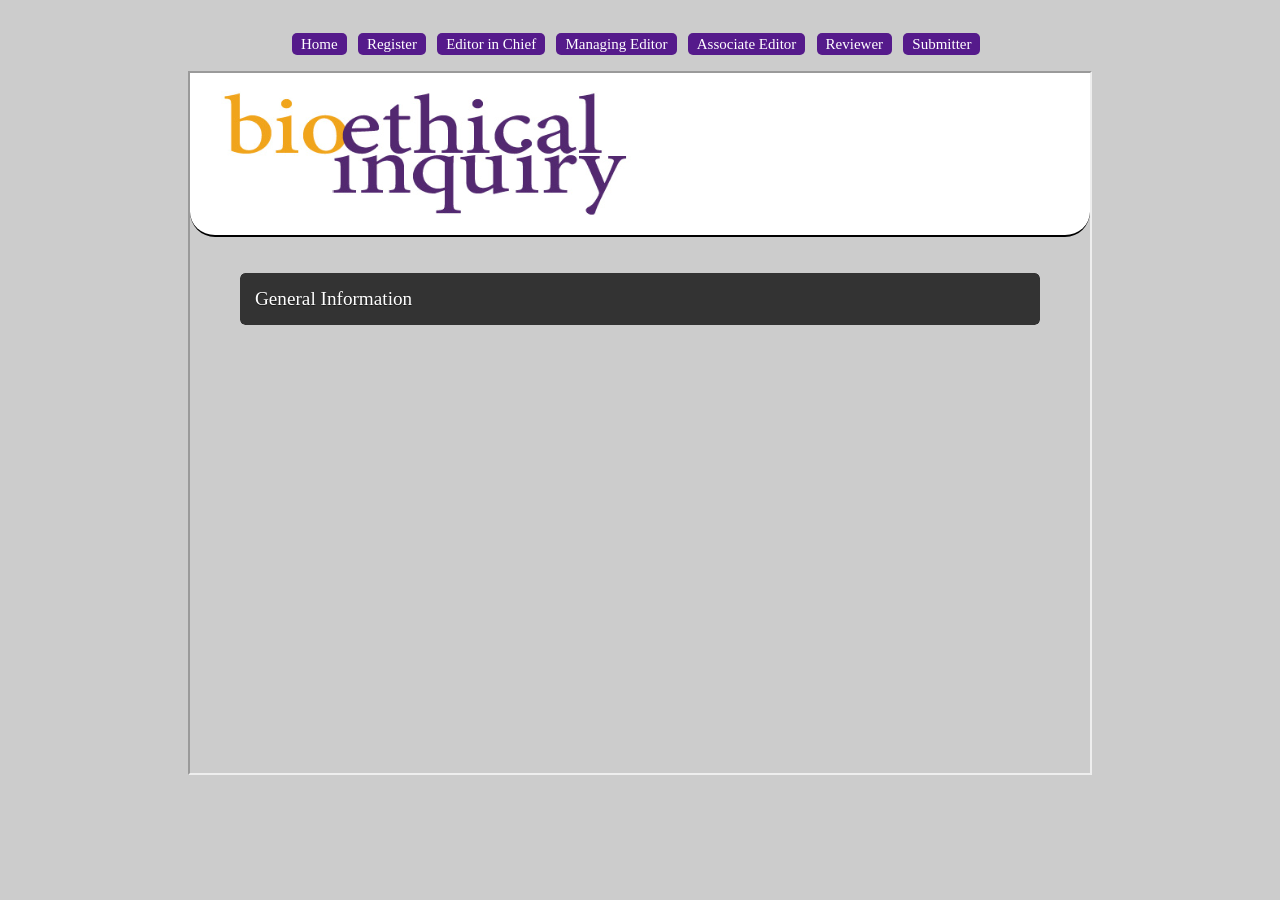
<file: index.html>
<!DOCTYPE html>

<!--Main-->
<html>
<head>
	<link type="text/css" rel="stylesheet" href="stylesheet.css"/>
	<title>Journal of Bioethical Inquiry</title>

</head>
<body id="body1">
    <script type="text/javascript">
        function LoginChief () {
            
            document.getElementById("frameI").setAttribute("src","loginC.html");
            
        }
    function LoginManage () {
        
        document.getElementById("frameI").setAttribute("src","loginM.html");
        
    }
    function LoginAssociate () {
        
        document.getElementById("frameI").setAttribute("src","loginA.html");
        
    }
    function LoginReviewer () {
        
        document.getElementById("frameI").setAttribute("src","loginR.html");
        
    }
    function LoginSubmitter () {
        
        document.getElementById("frameI").setAttribute("src","loginS.html");
        
    }
    function Register () {
        
        document.getElementById("frameI").setAttribute("src","Registration.html");
        
    }
    function Home () {
        
        document.getElementById("frameI").setAttribute("src","home.html");
        
    }
    </script>
        <br><br>
        <center>
          
            <div class="a">
                <a onclick="Home()">Home</a> &nbsp;
                <a onclick="Register()">Register</a> &nbsp;
                <a onclick="LoginChief()">Editor in Chief</a> &nbsp;
                <a onclick="LoginManage()">Managing Editor</a> &nbsp;
                <a onclick="LoginAssociate()">Associate Editor</a> &nbsp;
                <a onclick="LoginReviewer()">Reviewer</a> &nbsp;
                <a onclick="LoginSubmitter()">Submitter</a> &nbsp; </div> 
                
            <script src="https://ajax.googleapis.com/ajax/libs/jquery/1.11.1/jquery.min.js"></script>
            
            <br>
            
            <iframe name="frameI" src="home.html" id="frameI" width="900px" height="700px"> </iframe>
            
        </center>
</body>
</html>
</file>
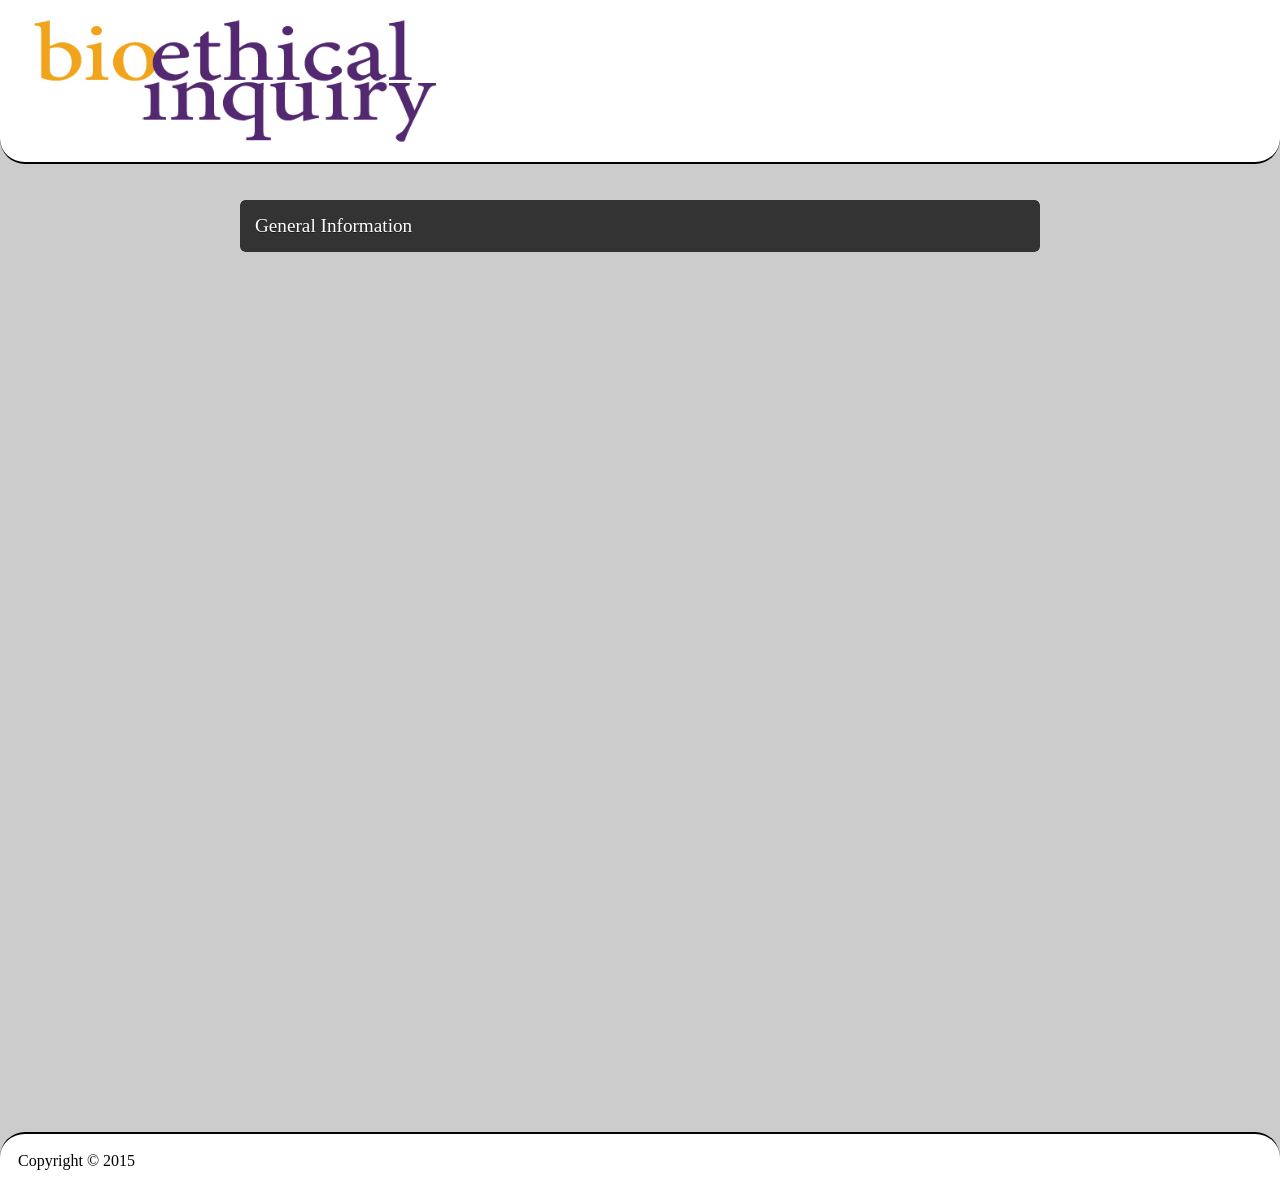
<file: home.html>
<!DOCTYPE html>

<!--Main-->
<html>

<head>
    <link type="text/css" rel="stylesheet" href="stylesheet.css" />
    <title>Journal of Bioethical Inquiry</title>

    <script type="text/javascript" src="https://ajax.googleapis.com/ajax/libs/jquery/1.11.1/jquery.min.js"></script>
    <script type="text/javascript" src="collapse.js"></script>
</head>

<body id="body1">
    <div id="header">
        <img src="image/title.png" align="center" width="423px" height="126px">
    </div>
    <br>
    <br>
    <div class="wrapper">
        <div id="content">
            <div class="accordion">
                <div class="accordion-section">
                    <a class="accordion-section-title" href="#accordion-1">General Information</a>

                    <div id="accordion-1" class="accordion-section-content">
                        <div id="ul-home">
                            <!-- Begin General Info -->
                            <p class="home">
                                <h3>Welcome to the <i>Journal of Bioethical Inquiry</i> (<i>JBI</i>). We thank you for providing the <i>JBI</i> with the opportunity to consider your paper. </h3>


                                <h4>The <i>JBI</i> seeks to create a multidisciplinary forum for:</h4>
                                <ul>
                                    <li>Generating reflective debate and analysis about new (and longstanding) bioethical issues;</li>
                                    <li>Encouraging differences of thought and novel approaches;</li>
                                    <li>Developing collaborations and research networks; and</li>
                                    <li>Connecting diverse voices in a global conversation to promote greater understanding across disciplinary, ideological, and geographical borders.</li>
                                </ul>

                                <h4>Scope</h4>
                            </p>
                            <p class="home">
                                The <i>Journal of Bioethical Inquiry</i> (<i>JBI</i>) publishes both reports of empirical research (using qualitative and/or quantitative methodologies) and articles that increase the theoretical understanding of medicine and healthcare, the health professions, and the biological sciences.
                                <br>
                                <br> The <i>JBI</i> is also open to critical reflections on medicine and conventional bioethics; the nature of health, illness, and disability; the sources of ethics; the nature of ethical communities; possible implications of new developments in science and technology for social and cultural life and human identity; and the impact of social policies and current world events on health, welfare, and systems of power.
                                <br>
                                <br> We welcome contributions from authors working in or across disciplines as well as perspectives that are less commonly published in existing journals in the field. Contributions from and/or discussing bioethical issues in different geographical and cultural settings are strongly encouraged.
                                <br>
                                <br> We encourage authors to write in a style that is accessible to readers from disciplines other than their own.

                                <h4>Types of Manuscripts</h4>
                                <ul>
                                    <li>Original Research or Meta-Analysis (<i>7000-8000 words</i>)</li>
                                    <li>Theoretical or Review Article (<i>5000 words</i>)</li>
                                    <li>Case Study or Applied Report (<i>3000 words</i>)</li>
                                    <li>Response to an Article or Case (<i>1500 words</i>)</li>
                                    <li>Recent Developments (<i>3000 words</i>)</li>
                                    <li>Critical Perspectives (<i>3000 words</i>)</li>
                                    <li>Original Research or Meta-Analysis (<i>1500 words</i>)</li>
                                    <li>Letter to the Editor (<i>1000 words</i>)</li>
                                    <li>Book, Film, or Art Review (<i>1500 words</i>)</li>
                                </ul>

                                <h4>Consideration</h4> Manuscripts submitted to the <i>Journal of Bioethical Inquiry</i> must be offered exclusively to the journal. Submission of a manuscript implies that the work described:
                                <ul>
                                    <li>Has not been published before;</li>
                                    <li>Is not under consideration for publication anywhere else; and</li>
                                    <li>Its publication has been approved by all co-authors, if any, as well as by the responsible authorities--tacitly or explicitly--at the institute where the work has been carried out.</li>
                                </ul>
                            </p>
                            <p class="home">
                                The publisher and journal will not be held legally responsible should there be any claims for compensation.
                                <br>
                                <br> If a submitted article overlaps considerably with previously published articles or articles concurrently submitted elsewhere, copies of these should be included with the submitted manuscript.

                                <h4>Instructions for Authors</h4>
                                <ul>
                                    <li><a target="_blank" href="http://bioethicalinquiry.com/submissions/authors/">Submissions</a></li>

                                    <li><a target="_blank" href="http://bioethicalinquiry.com/wp-content/uploads/JBI_IFA.pdf">Submissions 2</a>
                                    </li>
                                </ul>
                                <h4>Questions</h4> More information about the <i>JBI</i> and submission guidelines can be found on our website:
                                <br>
                                <br><a target="_blank" href="http://bioethicalinquiry.com/">Bioethical Inquiry</a>
                                <br>
                                <br>
                                <table class="t1-home">
                                    <tbody>
                                        <tr>
                                            <td class="t1-home"><strong>Bronwen Morrell</strong>
                                                <br />
                                                <em>Managing Editor</em></td>
                                            <td class="t1-home"><a target="_blank" href="mailto:bronwenmorrell@gmail.com">bronwenmorrell@gmail.com</a>
                                                <br />
                                            </td>

                                        </tr>
                                        <tr>
                                            <td class="t1-home"><strong>Leigh E. Rich</strong>
                                                <br />
                                                <em>Editor in Chief</em></td>
                                            <td class="t1-home"><a target="_blank" href="mailto:leigh.rich@armstrong.edu ">leigh.rich@armstrong.edu </a>
                                                <br />
                                            </td>
                                        </tr>
                                        <tr>
                                            <td class="t1-home"><strong>Paul Komesaroff</strong>
                                                <br />
                                                <em>Editorial Board Chair</em></td>
                                            <td class="t1-home"><a target="_blank" href="mailto:paul.komesaroff@monash.edu">paul.komesaroff@monash.edu</a>
                                                <br />
                                            </td>

                                        </tr>
                                        <tr>
                                            <td class="t1-home"><strong>Jon F. Merz</strong>
                                                <br />
                                                <em>Ombudsman</em></td>
                                            <td class="t1-home"><a target="_blank" href="mailto:merz@upenn.edu">merz@upenn.edu  </a>
                                                <br />
                                            </td>
                                        </tr>

                                    </tbody>
                                </table>
                            </p>
                            <!-- End of General Info -->

                        </div>
                        <!--ul-home-->
                    </div>
                    <!--accordion-1-content end-->
                </div>
                <!--accordion-section-->
            </div>
            <!--accordion-->
        </div>
        <!--Content-->
    </div>
    <div class="push"></div>
    </div>
    <footer>Copyright &copy; 2015</footer>
</body>

</html>
</file>
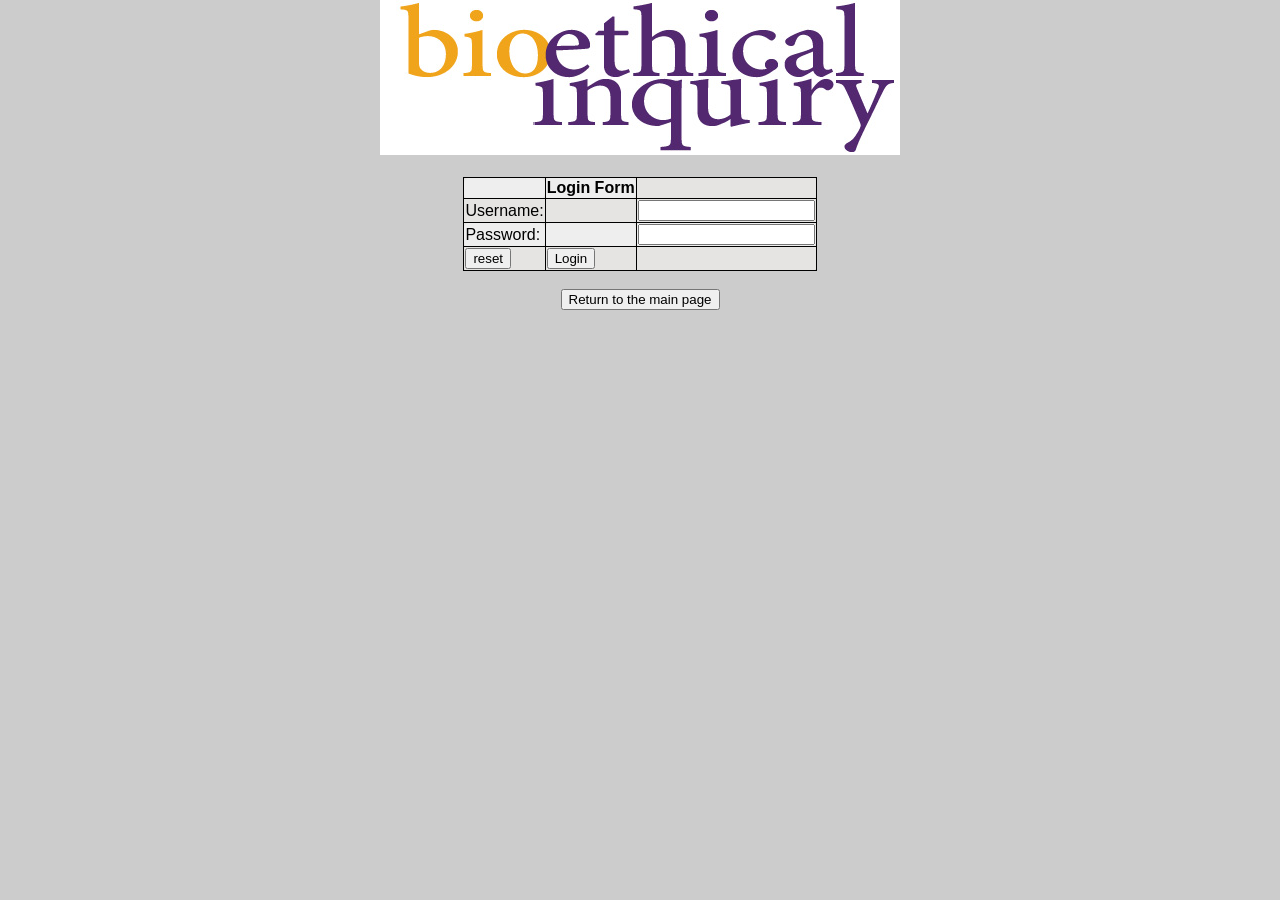
<file: login.html>
<!DOCTYPE html>

<!--Christopher Tomsyck Login-->
<html>
<head>
	<link type="text/css" rel="stylesheet" href="stylesheet.css"/>
	<title>Login</title>
	<script>
	   function login(){
	   document.Login.action = 'login.php';
	   }
	   
    </script>
</head>
<body bgcolor="#EBF4FA">
    <center>
        <img src= ./image/logo.jpg>
            <br>
            <br>
	<table>
        <table bgcolor="#E5E4E2">
	<form name="Login" method="post">
		<tr>
		<td><th>Login Form</th></td>
		</tr>
			<tr>
				<td>Username:</td> 
				<td>&nbsp;</td>
				<td><input type="text" id="Username" name="Username" maxlength="25" pattern="[a-zA-Z0-9]+" required/></td>
			</tr>
			<tr>
				<td>Password:</td>
				<td>&nbsp;</td>
				<td><input type="password" id="Password" name="Password" maxlength="25" pattern="(?=.*\d)(?=.*[a-z])(?=.*[A-Z]).{8,}"
				title="Must contain at least one number and one uppercase and lowercase letter, and at least 8 or more characters" required/></td>
			</tr>
			<tr>
				<td><input type="reset" id="reset" value="reset"></td>
				<td><input type="submit" id="Login" value="Login" onclick="login();return true;"/></td>
	</form>
	</table>
    <br>
        <button type="button" onclick="window.location.href='index.html'">Return to the main page</button>
    </center>
</body>
</html>
</file>
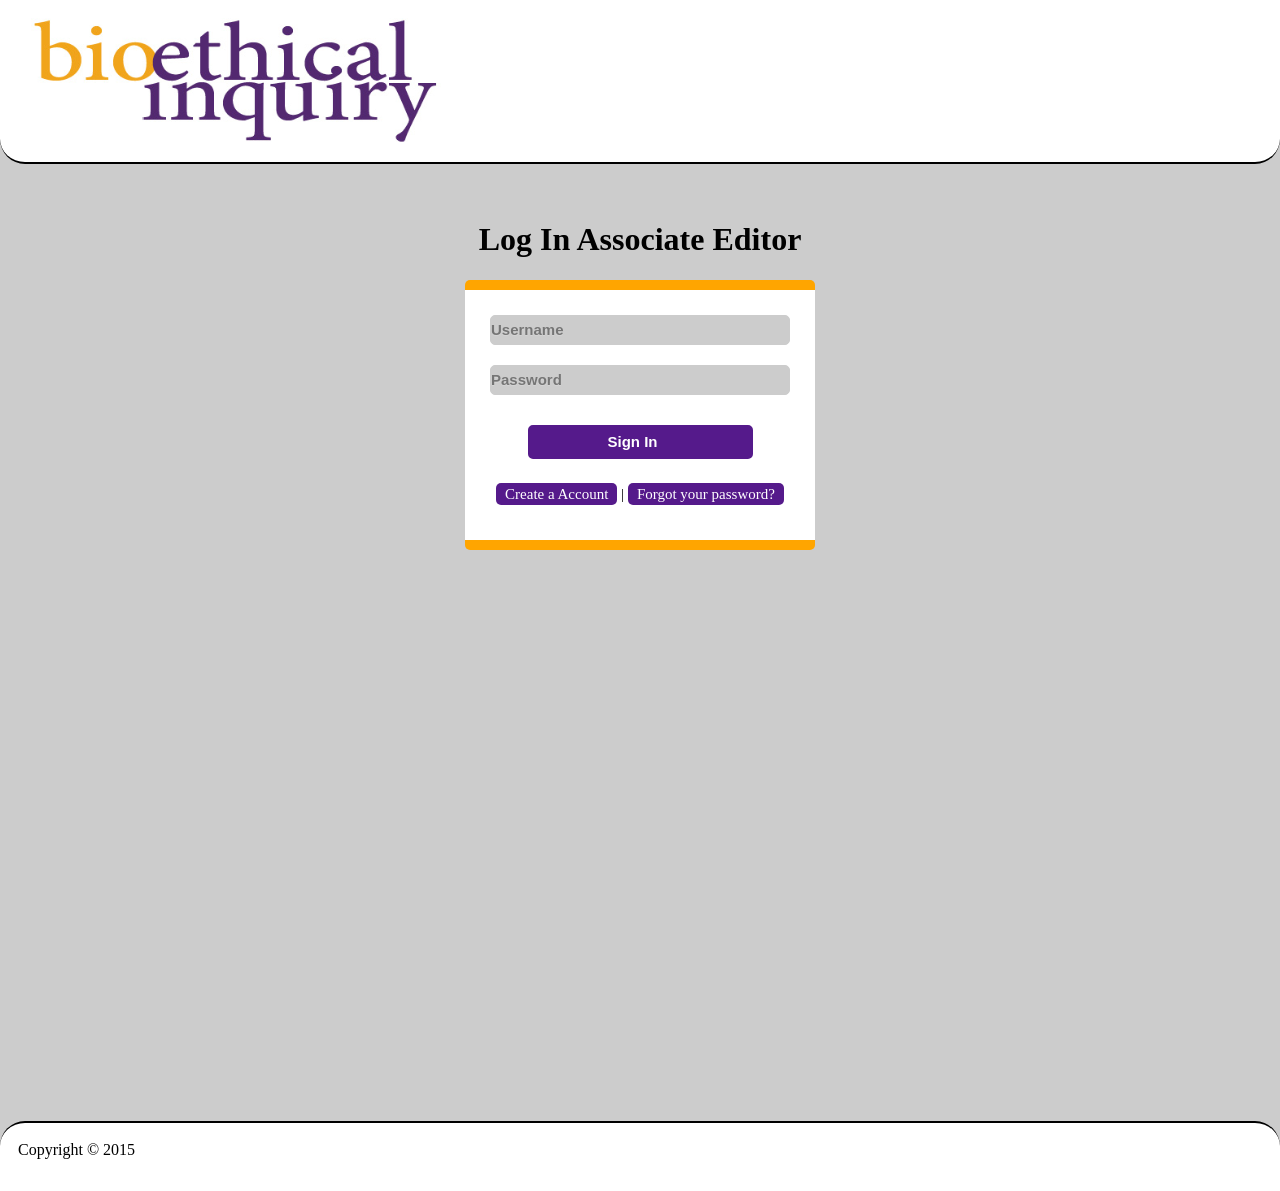
<file: loginA.html>
<!DOCTYPE html>

<!--Christopher Tomsyck Login-->
<html>
<head>
	<link type="text/css" rel="stylesheet" href="stylesheet.css"/>
	<title>Login</title>
	<script>
	function login(){
		document.Login.action = 'loginA.php';
	}
	</script>
</head>

<body id="body1">
	<div id="header">
		<img src="image/title.png" align="center" width="423px" height="126px">
	</div>
	<br>
	<br>
	<div class="wrapper">
		<h1>Log In Associate Editor</h1>
		<div class="loginForm" >	
			<form name="Login" method="post" align = "center">
				<input type="text" id="Username" name="Username" placeholder="Username" maxlength="25" pattern="[a-zA-Z0-9]+" required/><br>
				<input type="password" id="Password" name="Password" placeholder = "Password" maxlength="25" pattern="(?=.*\d)(?=.*[a-z])(?=.*[A-Z]).{8,}"
				title="Must contain at least one number and one uppercase and lowercase letter, and at least 8 or more characters" required/><br>
				<div align="center">
					<input type="submit" id="Login" value="Sign In" onclick="login();return true;"/></div>
					<div class="a">
						<br><a href="Registration.html">Create a Account</a>
						| <a href="Registration.html">Forgot your password?</a></div> 
					</form>

				</div>
				<div class="push"></div>
			</div>
	
			<footer>Copyright &copy; 2015</footer>

		</body>
		</html>
</file>
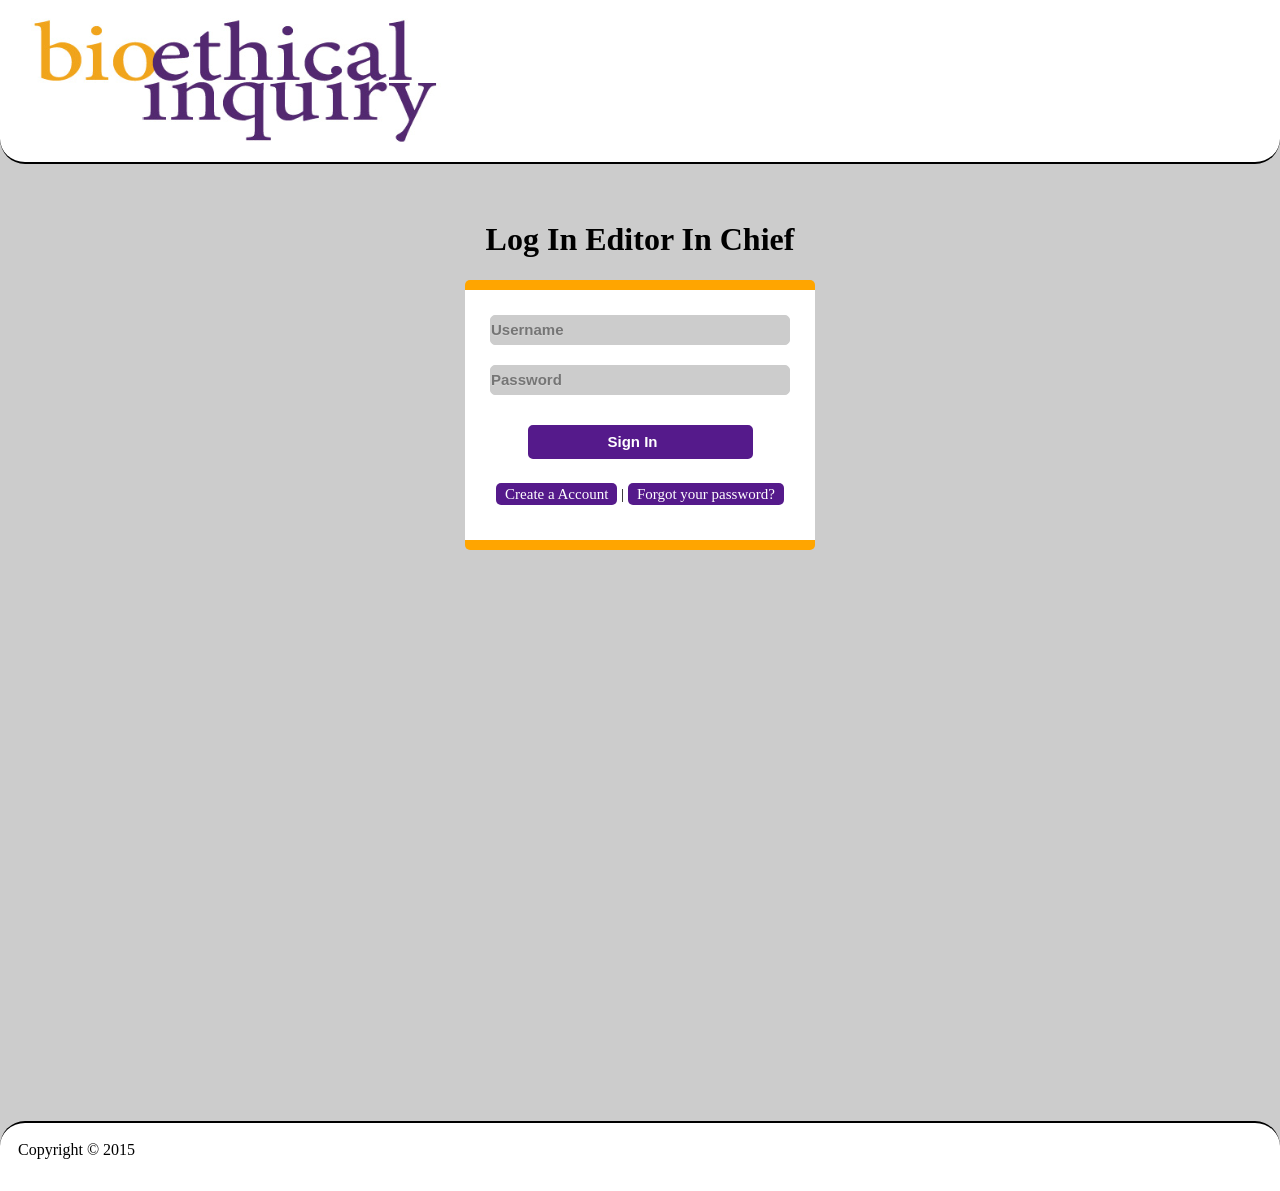
<file: loginC.html>
<!DOCTYPE html>

<!--Christopher Tomsyck Login-->
<html>
<head>
	<link type="text/css" rel="stylesheet" href="stylesheet.css"/>
	<title>Login</title>
	<script>
	function login(){
		document.Login.action = 'loginC.php';
	}
	</script>
</head>

<body id="body1">
	<div id="header">
		<img src="image/title.png" align="center" width="423px" height="126px">
	</div>
	<br>
	<br>
	<div class="wrapper">
		<h1>Log In Editor In Chief</h1>
		<div class="loginForm" >	
			<form name="Login" method="post" align = "center">
				<input type="text" id="Username" name="Username" placeholder="Username" maxlength="25" pattern="[a-zA-Z0-9]+" required/><br>
				<input type="password" id="Password" name="Password" placeholder = "Password" maxlength="25" pattern="(?=.*\d)(?=.*[a-z])(?=.*[A-Z]).{8,}"
				title="Must contain at least one number and one uppercase and lowercase letter, and at least 8 or more characters" required/><br>
				<div align="center">
					<input type="submit" id="Login" value="Sign In" onclick="login();return true;"/></div>
					<div class="a">
						<br><a href="Registration.html">Create a Account</a>
						| <a href="Registration.html">Forgot your password?</a></div> 
					</form>

				</div>
				<div class="push"></div>
			</div>
	
			<footer>Copyright &copy; 2015</footer>

		</body>
		</html>
</file>
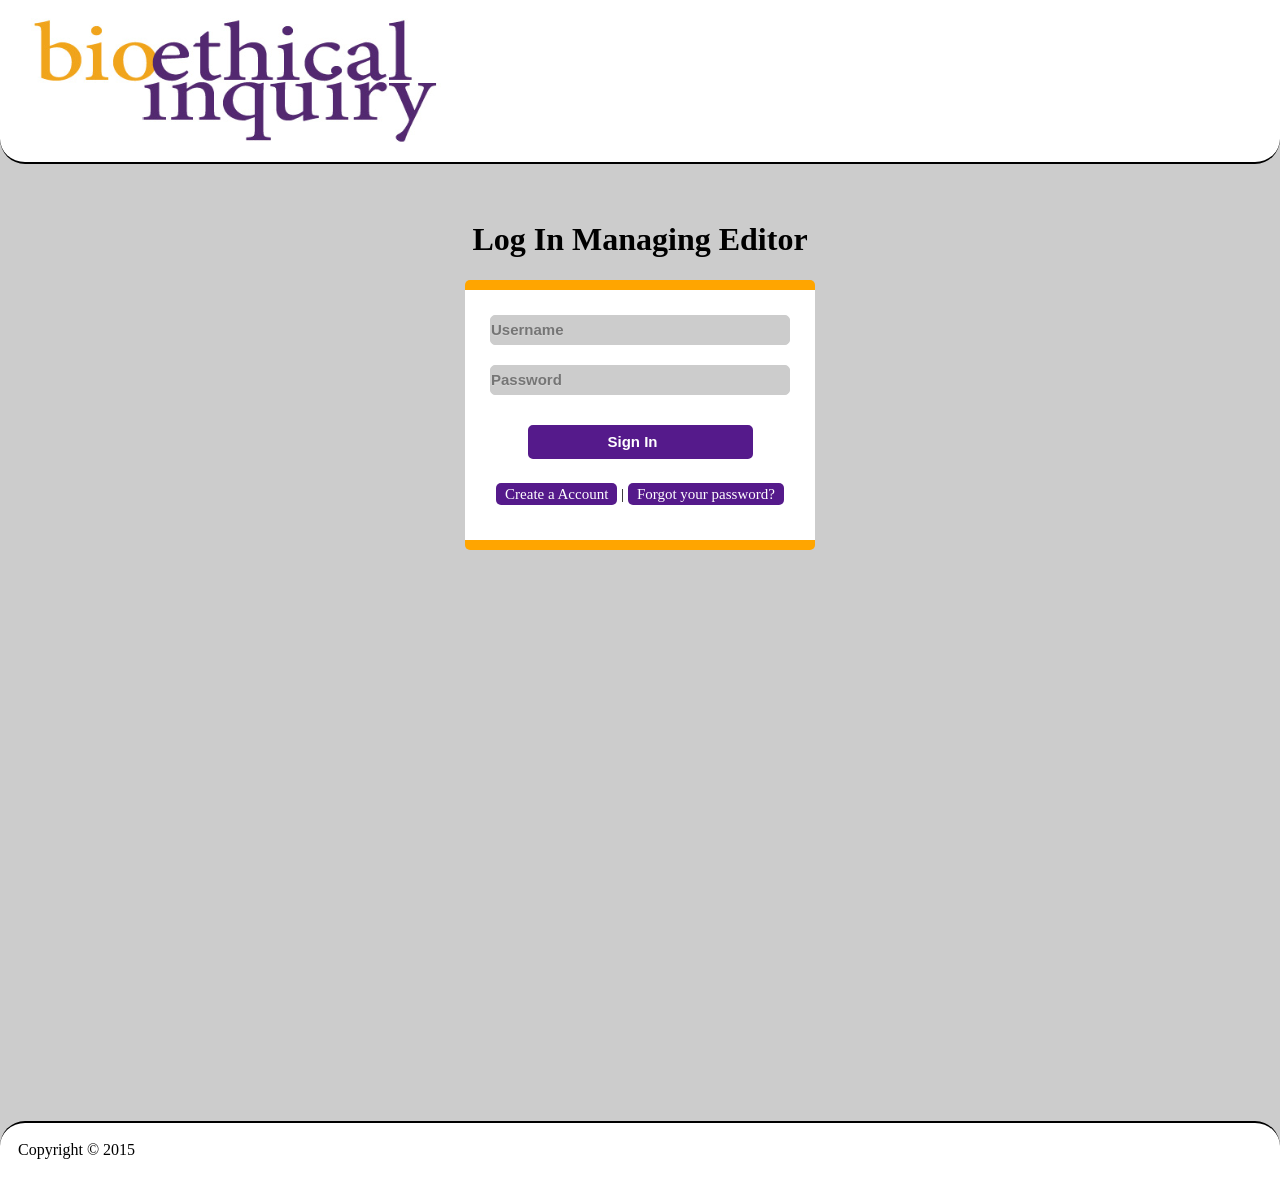
<file: loginM.html>
<!DOCTYPE html>

<!--Christopher Tomsyck Login-->
<html>
<head>
	<link type="text/css" rel="stylesheet" href="stylesheet.css"/>
	<title>Login</title>
	<script>
	function login(){
		document.Login.action = 'loginM.php';
	}
	</script>
</head>

<body id="body1">
	<div id="header">
		<img src="image/title.png" align="center" width="423px" height="126px">
	</div>
	<br>
	<br>
	<div class="wrapper">
		<h1>Log In Managing Editor</h1>
		<div class="loginForm" >	
			<form name="Login" method="post" align = "center">
				<input type="text" id="Username" name="Username" placeholder="Username" maxlength="25" pattern="[a-zA-Z0-9]+" required/><br>
				<input type="password" id="Password" name="Password" placeholder = "Password" maxlength="25" pattern="(?=.*\d)(?=.*[a-z])(?=.*[A-Z]).{8,}"
				title="Must contain at least one number and one uppercase and lowercase letter, and at least 8 or more characters" required/><br>
				<div align="center">
					<input type="submit" id="Login" value="Sign In" onclick="login();return true;"/></div>
					<div class="a">
						<br><a href="Registration.html">Create a Account</a>
						| <a href="Registration.html">Forgot your password?</a></div> 
					</form>

				</div>
				<div class="push"></div>
			</div>
	
			<footer>Copyright &copy; 2015</footer>

		</body>
		</html>
</file>
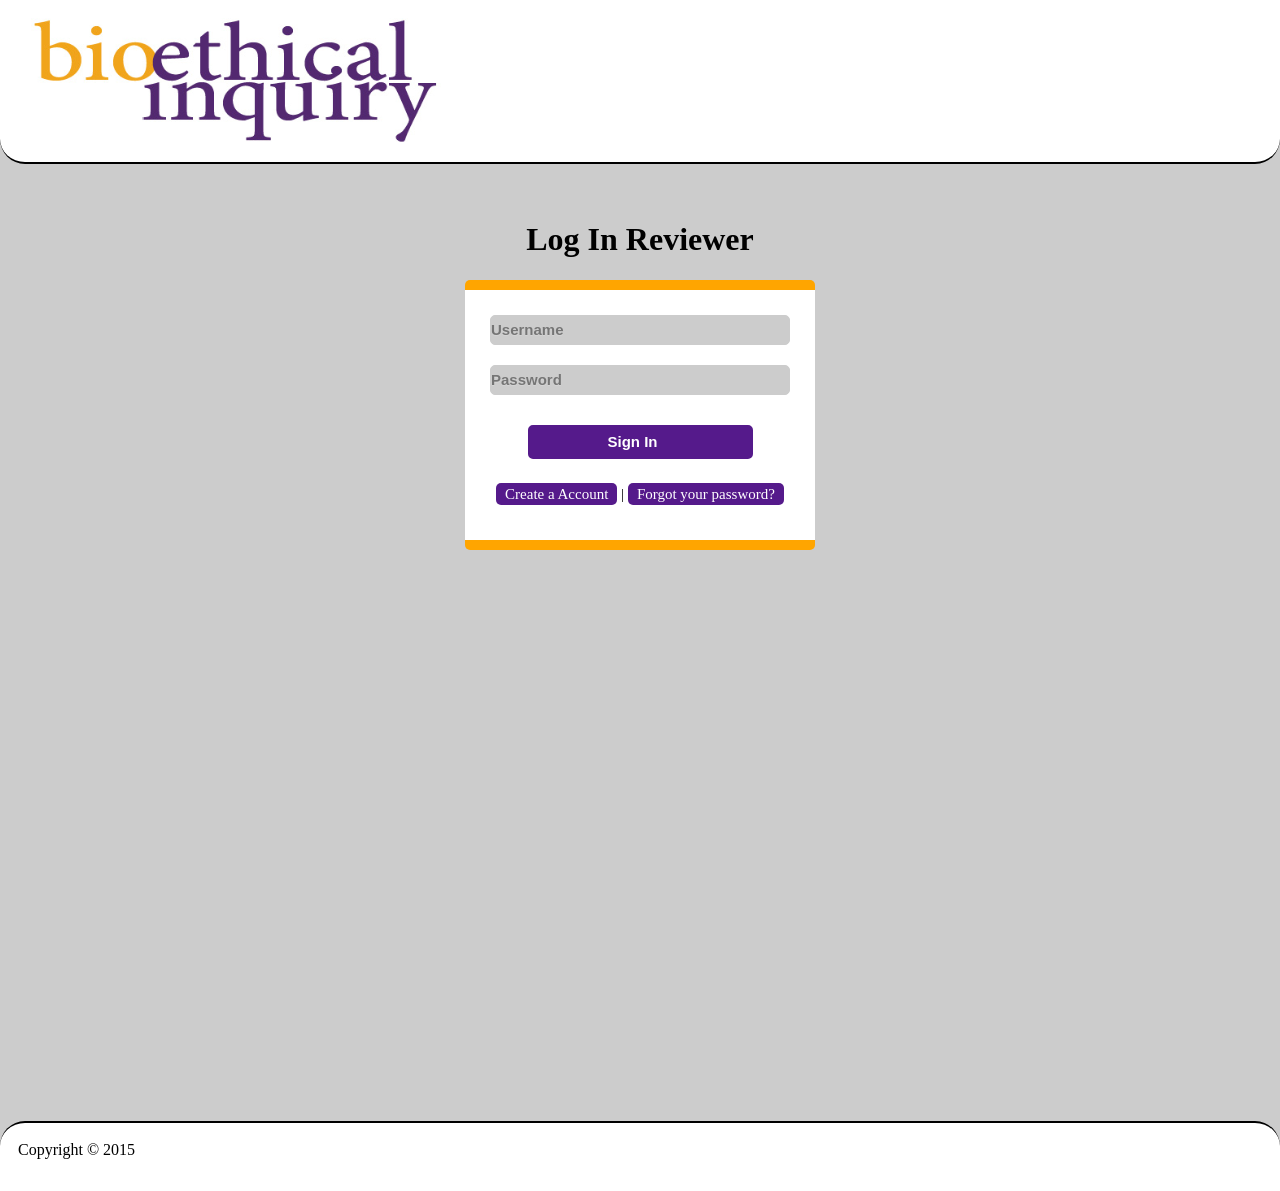
<file: loginR.html>
<!DOCTYPE html>

<!--Christopher Tomsyck Login-->
<html>
<head>
	<link type="text/css" rel="stylesheet" href="stylesheet.css"/>
	<title>Login</title>
	<script>
	function login(){
		document.Login.action = 'loginR.php';
	}
	</script>
</head>

<body id="body1">
	<div id="header">
		<img src="image/title.png" align="center" width="423px" height="126px">
	</div>
	<br>
	<br>
	<div class="wrapper">
		<h1>Log In Reviewer</h1>
		<div class="loginForm" >	
			<form name="Login" method="post" align = "center">
				<input type="text" id="Username" name="Username" placeholder="Username" maxlength="25" pattern="[a-zA-Z0-9]+" required/><br>
				<input type="password" id="Password" name="Password" placeholder = "Password" maxlength="25" pattern="(?=.*\d)(?=.*[a-z])(?=.*[A-Z]).{8,}"
				title="Must contain at least one number and one uppercase and lowercase letter, and at least 8 or more characters" required/><br>
				<div align="center">
					<input type="submit" id="Login" value="Sign In" onclick="login();return true;"/></div>
					<div class="a">
						<br><a href="Registration.html">Create a Account</a>
						| <a href="Registration.html">Forgot your password?</a></div> 
					</form>

				</div>
				<div class="push"></div>
			</div>
	
			<footer>Copyright &copy; 2015</footer>

		</body>
		</html>
</file>
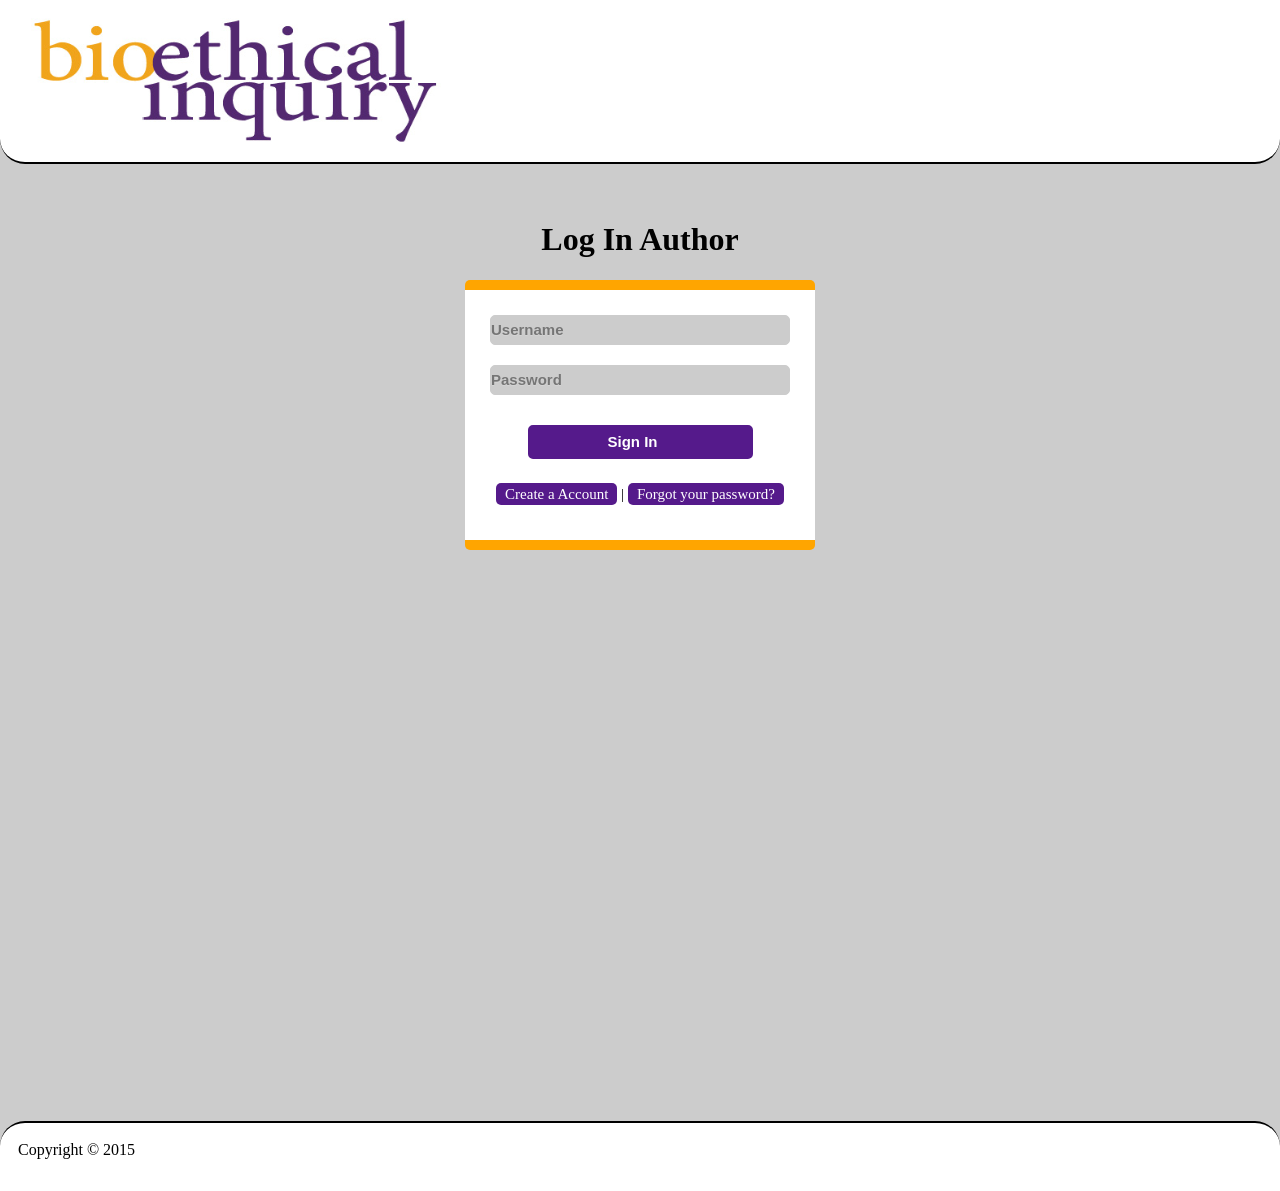
<file: loginS.html>
<!DOCTYPE html>

<!--Christopher Tomsyck Login-->
<html>
<head>
	<link type="text/css" rel="stylesheet" href="stylesheet.css"/>
	<title>Login</title>
	<script>
	function login(){
		document.Login.action = 'loginS.php';
	}
	</script>
</head>

<body id="body1">
	<div id="header">
		<img src="image/title.png" align="center" width="423px" height="126px">
	</div>
	<br>
	<br>
	<div class="wrapper">
		<h1>Log In Author</h1>
		<div class="loginForm" >	
			<form name="Login" method="post" align = "center">
				<input type="text" id="Username" name="Username" placeholder="Username" maxlength="25" pattern="[a-zA-Z0-9]+" required/><br>
				<input type="password" id="Password" name="Password" placeholder = "Password" maxlength="25" pattern="(?=.*\d)(?=.*[a-z])(?=.*[A-Z]).{8,}"
				title="Must contain at least one number and one uppercase and lowercase letter, and at least 8 or more characters" required/><br>
				<div align="center">
					<input type="submit" id="Login" value="Sign In" onclick="login();return true;"/></div>
					<div class="a">
						<br><a href="Registration.html">Create a Account</a>
						| <a href="Registration.html">Forgot your password?</a></div> 
					</form>

				</div>
				<div class="push"></div>
			</div>
	
			<footer>Copyright &copy; 2015</footer>

		</body>
		</html>
</file>
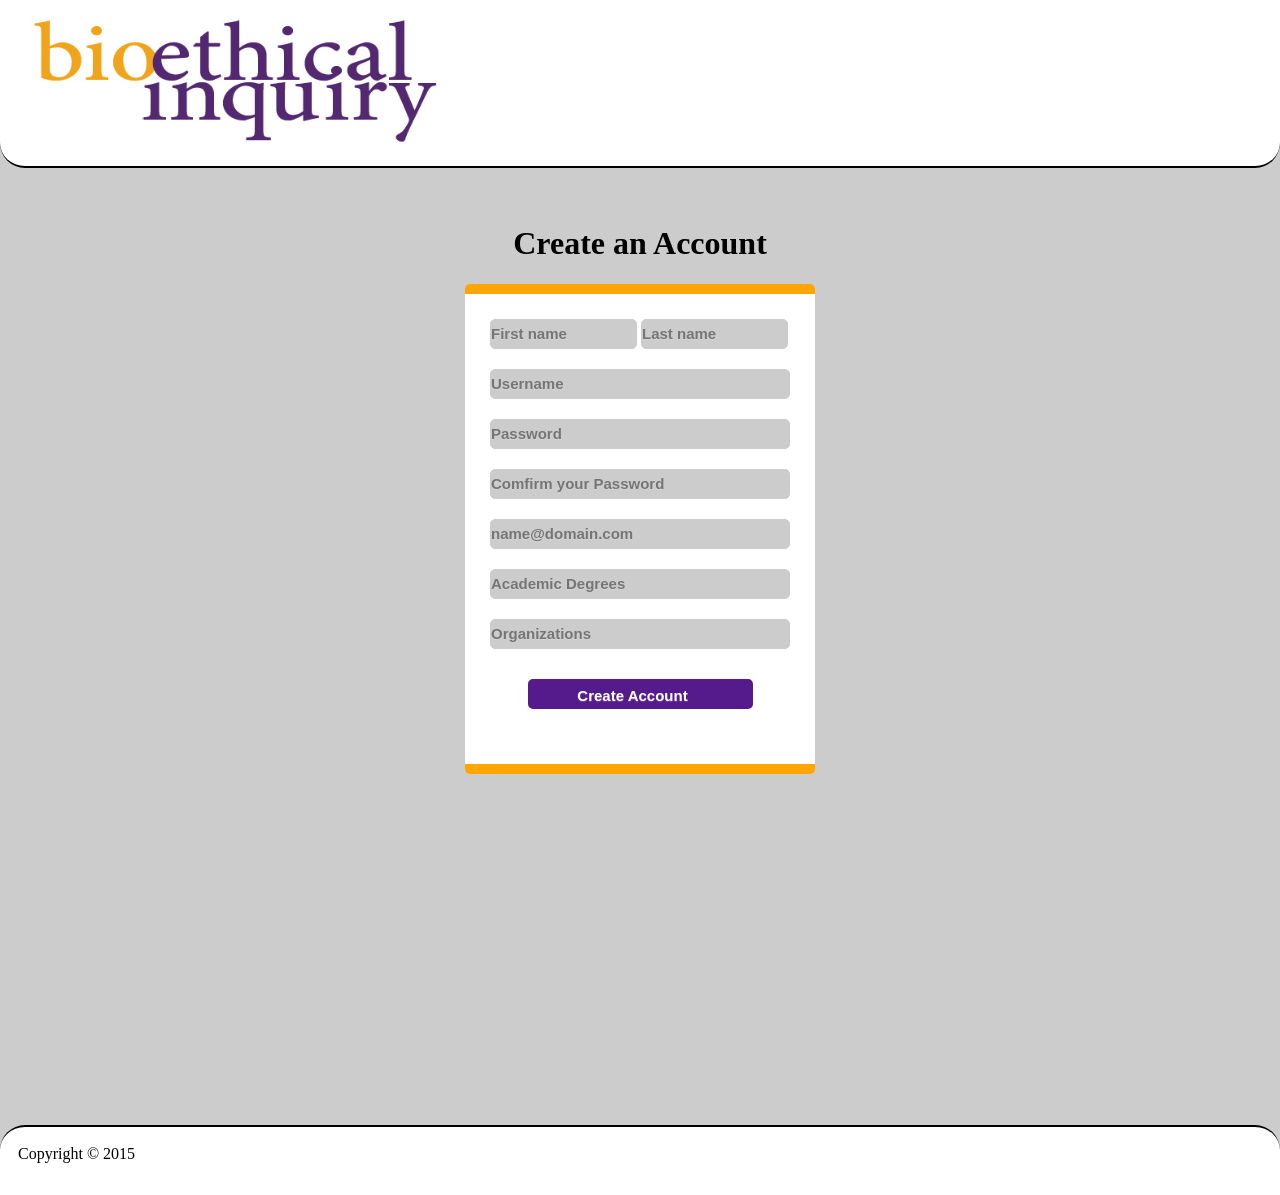
<file: Registration.html>
<!DOCTYPE html>

<!--Registration-->
<html>
<head>
	<link type="text/css" rel="stylesheet" href="stylesheet.css"/>
	<title>Registration</title>
	<script>
	function submitfile(){
		document.Registration.action = 'contact.php';
	}
	function submitdatabase(){	   
		document.Registration.action = 'contactsdatabase.php';
	}
	function check() {
		if(document.getElementById('Password').value === document.getElementById('conf_pass').value) {
			document.getElementById('message').innerHTML = "passwords match";
		} else {
			document.getElementById('message').innerHTML = "passwords do not match";
		}
	}
	</script>
</head>

<body id="body1">
	<div id="header">
		<img src="image/title.png" width="423px" height="126px">
	</div>
		
	<br>
	<br>
	<div class="wrapper">
	<h1>Create an Account</h1>
	<div class="registerForm">	
		
		<form name="Registration" method="post">
			<div class="registerForm2">
				<input type="text" id="firstname" name="firstname" placeholder="First name" maxlength="25" pattern="[a-zA-Z0-9]+" required/> 
				<input type="text" id="lastname" name="lastname" placeholder="Last name" maxlength="25" pattern="[a-zA-Z0-9]+" required/>
			</div>
			<input type="text" id="Username" name="Username" placeholder="Username" maxlength="25" pattern="[a-zA-Z0-9]+" required/>
			<input type="password" id="Password" name="Password" placeholder="Password" maxlength="25" pattern="(?=.*\d)(?=.*[a-z])(?=.*[A-Z]).{8,}"
			title="Must contain at least one number and one uppercase and lowercase letter, and at least 8 or more characters" required/>

			<input type="password" id="conf_pass" name="conf_pass" placeholder="Comfirm your Password" maxlength="25" onchange="check()" pattern="(?=.*\d)(?=.*[a-z])(?=.*[A-Z]).{8,}" required/>

			<input type="text" id="email" name="email" maxlength="40" placeholder="name@domain.com" pattern="[a-z0-9._%+-]+@[a-z0-9.-]+\.[a-z]{2,3}$" required/>

			<input type="text" id="academicdegrees" name="academicdegrees" placeholder="Academic Degrees" maxlength="40"/>

			<input type="text" id="organizations" name="organizations" placeholder="Organizations" maxlength=40/>
			
			<div align="center">
				<input type="submit" id="saveToDatabase" value="Create Account" onclick="submitdatabase();return true;"/>
			</div>
			<div class="a">
				
			</div>
		</form>
		
				</div>
			<div class="push"></div>
			</div>

			<footer>Copyright &copy; 2015</footer>

	</body>
	</html>
</file>
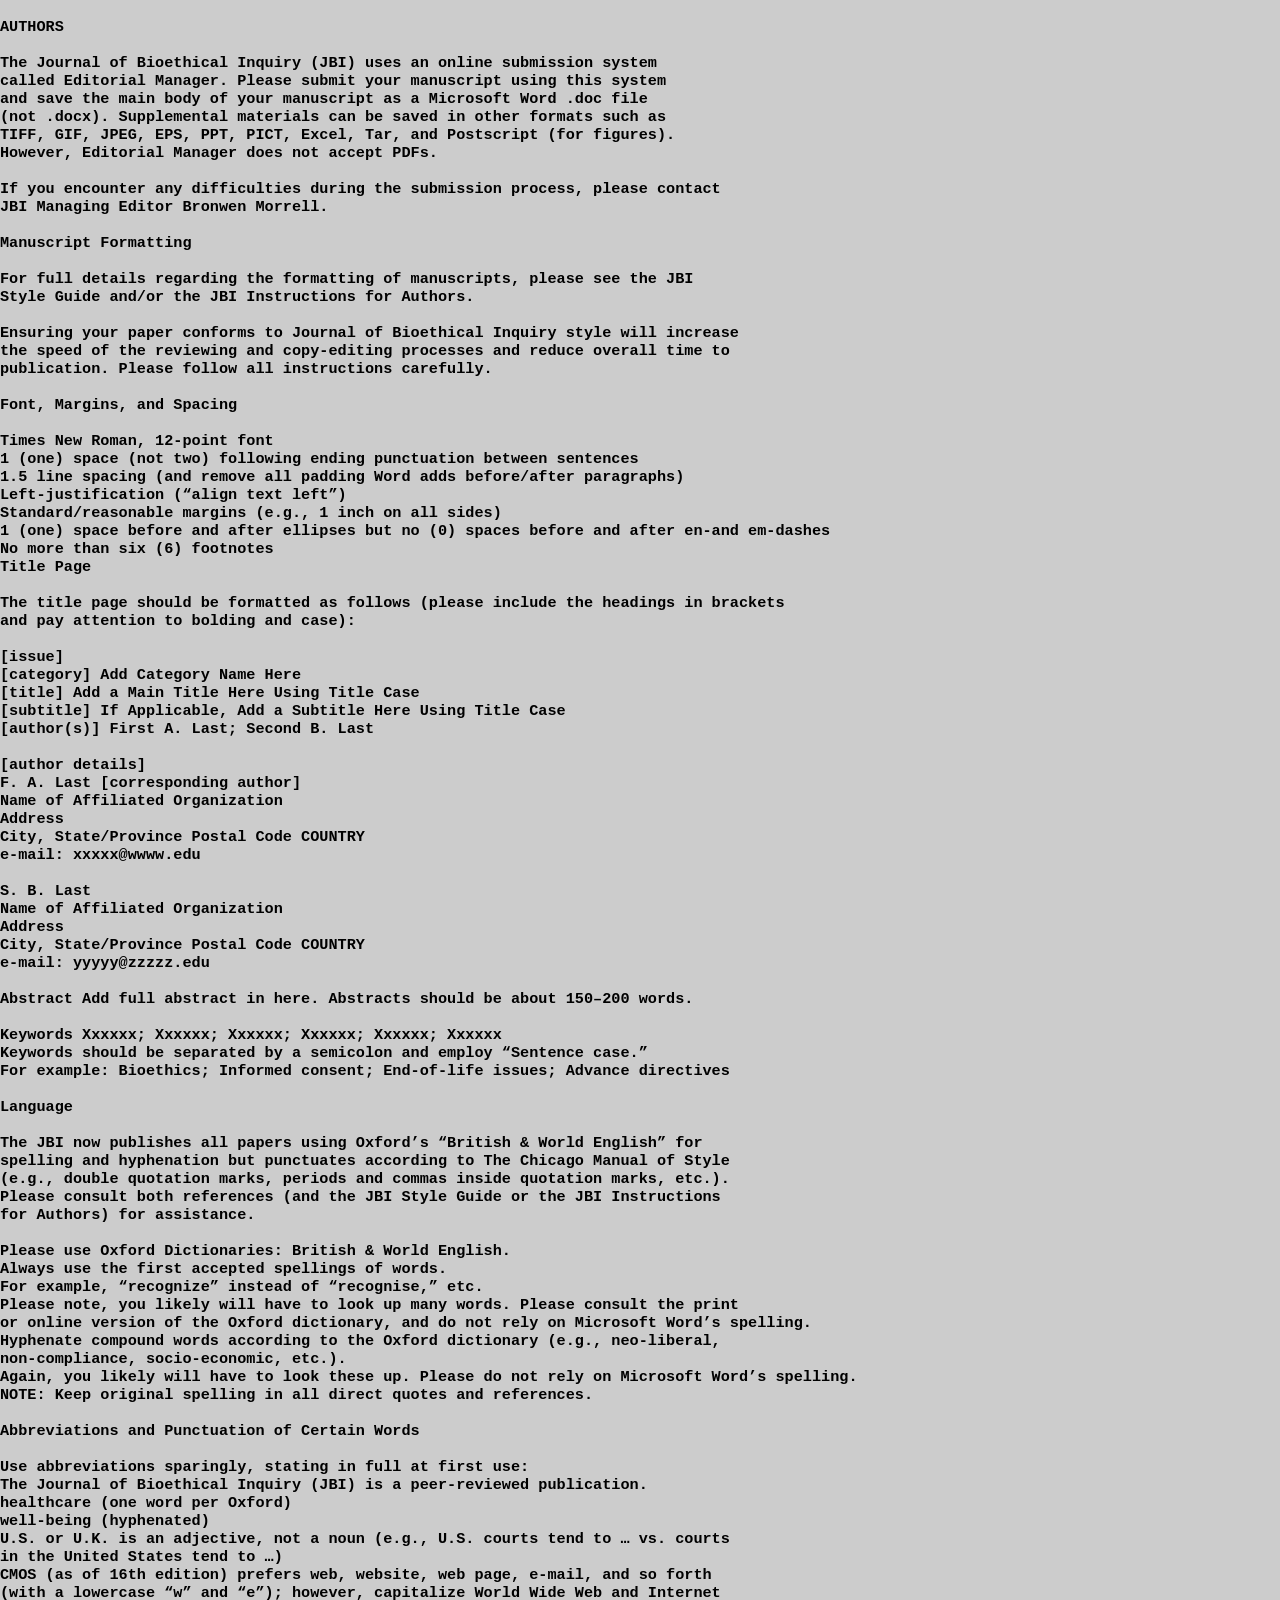
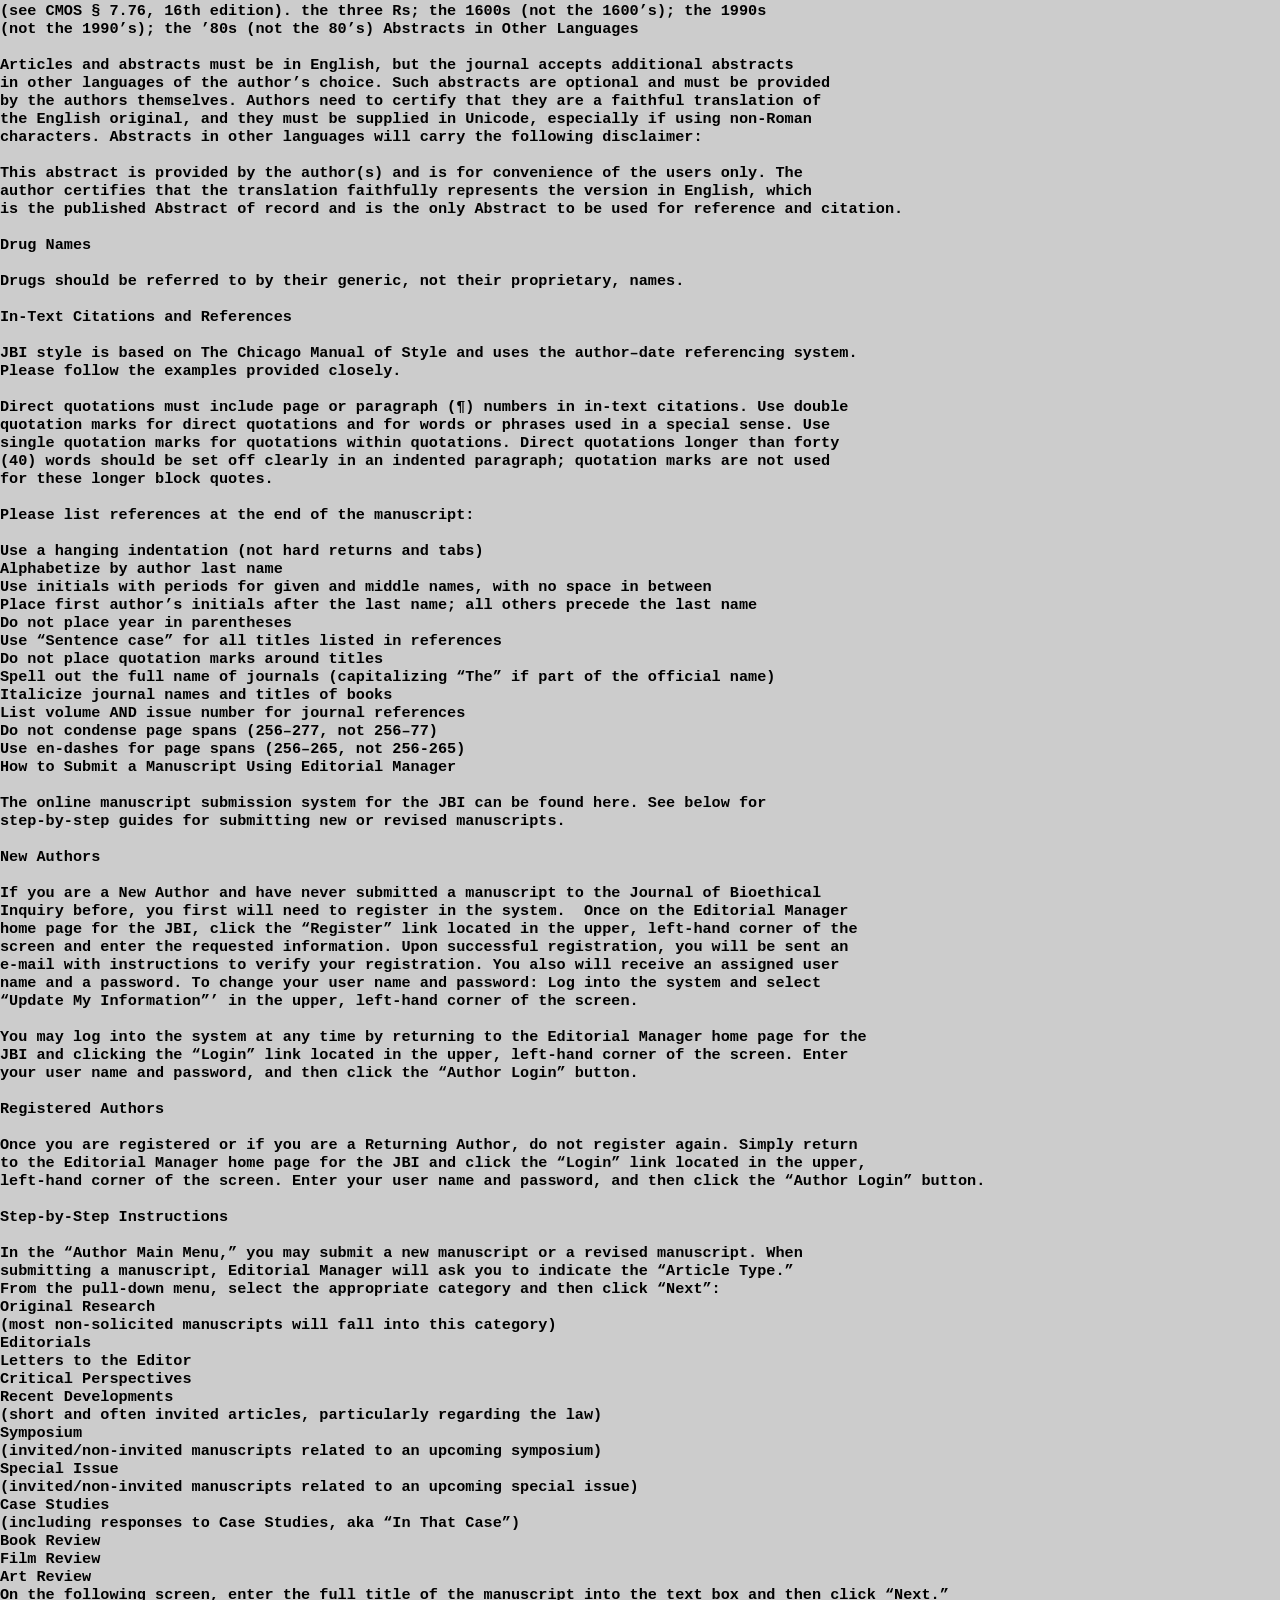
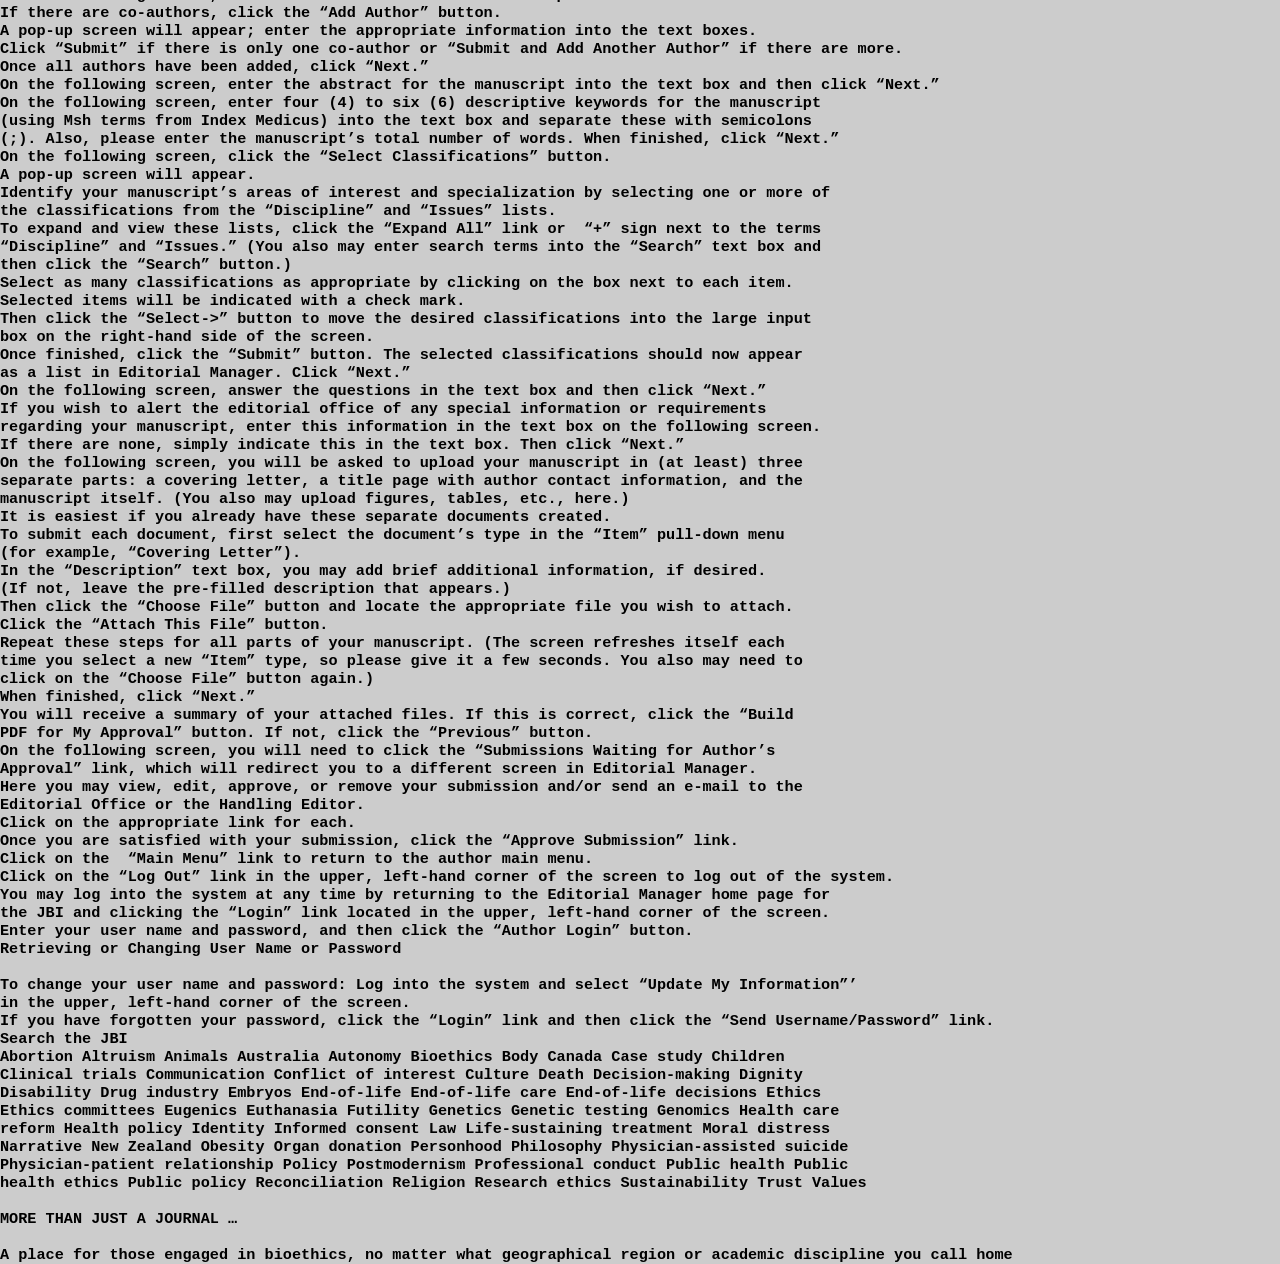
<file: view.html>
<html>
<head>
	<link type="text/css" rel="stylesheet" href="stylesheet.css"/>
	<title>Instruction</title>
</head>
<body>
<pre><h3>
AUTHORS

The Journal of Bioethical Inquiry (JBI) uses an online submission system
called Editorial Manager. Please submit your manuscript using this system
and save the main body of your manuscript as a Microsoft Word .doc file
(not .docx). Supplemental materials can be saved in other formats such as
TIFF, GIF, JPEG, EPS, PPT, PICT, Excel, Tar, and Postscript (for figures).
However, Editorial Manager does not accept PDFs.

If you encounter any difficulties during the submission process, please contact
JBI Managing Editor Bronwen Morrell.

Manuscript Formatting

For full details regarding the formatting of manuscripts, please see the JBI
Style Guide and/or the JBI Instructions for Authors.

Ensuring your paper conforms to Journal of Bioethical Inquiry style will increase
the speed of the reviewing and copy-editing processes and reduce overall time to
publication. Please follow all instructions carefully.

Font, Margins, and Spacing

Times New Roman, 12-point font
1 (one) space (not two) following ending punctuation between sentences
1.5 line spacing (and remove all padding Word adds before/after paragraphs)
Left-justification (“align text left”)
Standard/reasonable margins (e.g., 1 inch on all sides)
1 (one) space before and after ellipses but no (0) spaces before and after en-and em-dashes
No more than six (6) footnotes
Title Page

The title page should be formatted as follows (please include the headings in brackets
and pay attention to bolding and case):

[issue]
[category] Add Category Name Here
[title] Add a Main Title Here Using Title Case
[subtitle] If Applicable, Add a Subtitle Here Using Title Case
[author(s)] First A. Last; Second B. Last

[author details]
F. A. Last [corresponding author]
Name of Affiliated Organization
Address
City, State/Province Postal Code COUNTRY
e-mail: xxxxx@wwww.edu

S. B. Last
Name of Affiliated Organization
Address
City, State/Province Postal Code COUNTRY
e-mail: yyyyy@zzzzz.edu

Abstract Add full abstract in here. Abstracts should be about 150–200 words.

Keywords Xxxxxx; Xxxxxx; Xxxxxx; Xxxxxx; Xxxxxx; Xxxxxx
Keywords should be separated by a semicolon and employ “Sentence case.”
For example: Bioethics; Informed consent; End-of-life issues; Advance directives

Language

The JBI now publishes all papers using Oxford’s “British & World English” for 
spelling and hyphenation but punctuates according to The Chicago Manual of Style 
(e.g., double quotation marks, periods and commas inside quotation marks, etc.). 
Please consult both references (and the JBI Style Guide or the JBI Instructions 
for Authors) for assistance.

Please use Oxford Dictionaries: British & World English.
Always use the first accepted spellings of words.
For example, “recognize” instead of “recognise,” etc.
Please note, you likely will have to look up many words. Please consult the print 
or online version of the Oxford dictionary, and do not rely on Microsoft Word’s spelling.
Hyphenate compound words according to the Oxford dictionary (e.g., neo-liberal, 
non-compliance, socio-economic, etc.).
Again, you likely will have to look these up. Please do not rely on Microsoft Word’s spelling.
NOTE: Keep original spelling in all direct quotes and references.

Abbreviations and Punctuation of Certain Words

Use abbreviations sparingly, stating in full at first use:
The Journal of Bioethical Inquiry (JBI) is a peer-reviewed publication.
healthcare (one word per Oxford)
well-being (hyphenated)
U.S. or U.K. is an adjective, not a noun (e.g., U.S. courts tend to … vs. courts 
in the United States tend to …)
CMOS (as of 16th edition) prefers web, website, web page, e-mail, and so forth 
(with a lowercase “w” and “e”); however, capitalize World Wide Web and Internet
(see CMOS § 7.76, 16th edition). the three Rs; the 1600s (not the 1600’s); the 1990s
(not the 1990’s); the ’80s (not the 80’s) Abstracts in Other Languages

Articles and abstracts must be in English, but the journal accepts additional abstracts
in other languages of the author’s choice. Such abstracts are optional and must be provided
by the authors themselves. Authors need to certify that they are a faithful translation of
the English original, and they must be supplied in Unicode, especially if using non-Roman
characters. Abstracts in other languages will carry the following disclaimer:

This abstract is provided by the author(s) and is for convenience of the users only. The
author certifies that the translation faithfully represents the version in English, which
is the published Abstract of record and is the only Abstract to be used for reference and citation.

Drug Names

Drugs should be referred to by their generic, not their proprietary, names.

In-Text Citations and References

JBI style is based on The Chicago Manual of Style and uses the author–date referencing system.
Please follow the examples provided closely.

Direct quotations must include page or paragraph (¶) numbers in in-text citations. Use double
quotation marks for direct quotations and for words or phrases used in a special sense. Use
single quotation marks for quotations within quotations. Direct quotations longer than forty
(40) words should be set off clearly in an indented paragraph; quotation marks are not used
for these longer block quotes.

Please list references at the end of the manuscript:

Use a hanging indentation (not hard returns and tabs)
Alphabetize by author last name
Use initials with periods for given and middle names, with no space in between
Place first author’s initials after the last name; all others precede the last name
Do not place year in parentheses
Use “Sentence case” for all titles listed in references
Do not place quotation marks around titles
Spell out the full name of journals (capitalizing “The” if part of the official name)
Italicize journal names and titles of books
List volume AND issue number for journal references
Do not condense page spans (256–277, not 256–77)
Use en-dashes for page spans (256–265, not 256-265)
How to Submit a Manuscript Using Editorial Manager

The online manuscript submission system for the JBI can be found here. See below for
step-by-step guides for submitting new or revised manuscripts.

New Authors

If you are a New Author and have never submitted a manuscript to the Journal of Bioethical
Inquiry before, you first will need to register in the system.  Once on the Editorial Manager
home page for the JBI, click the “Register” link located in the upper, left-hand corner of the
screen and enter the requested information. Upon successful registration, you will be sent an
e-mail with instructions to verify your registration. You also will receive an assigned user
name and a password. To change your user name and password: Log into the system and select
“Update My Information”’ in the upper, left-hand corner of the screen.

You may log into the system at any time by returning to the Editorial Manager home page for the
JBI and clicking the “Login” link located in the upper, left-hand corner of the screen. Enter
your user name and password, and then click the “Author Login” button.

Registered Authors

Once you are registered or if you are a Returning Author, do not register again. Simply return
to the Editorial Manager home page for the JBI and click the “Login” link located in the upper,
left-hand corner of the screen. Enter your user name and password, and then click the “Author Login” button.

Step-by-Step Instructions

In the “Author Main Menu,” you may submit a new manuscript or a revised manuscript. When
submitting a manuscript, Editorial Manager will ask you to indicate the “Article Type.”
From the pull-down menu, select the appropriate category and then click “Next”:
Original Research
(most non-solicited manuscripts will fall into this category)
Editorials
Letters to the Editor
Critical Perspectives
Recent Developments
(short and often invited articles, particularly regarding the law)
Symposium
(invited/non-invited manuscripts related to an upcoming symposium)
Special Issue
(invited/non-invited manuscripts related to an upcoming special issue)
Case Studies
(including responses to Case Studies, aka “In That Case”)
Book Review
Film Review
Art Review
On the following screen, enter the full title of the manuscript into the text box and then click “Next.”
If there are co-authors, click the “Add Author” button.
A pop-up screen will appear; enter the appropriate information into the text boxes.
Click “Submit” if there is only one co-author or “Submit and Add Another Author” if there are more.
Once all authors have been added, click “Next.”
On the following screen, enter the abstract for the manuscript into the text box and then click “Next.”
On the following screen, enter four (4) to six (6) descriptive keywords for the manuscript
(using Msh terms from Index Medicus) into the text box and separate these with semicolons
(;). Also, please enter the manuscript’s total number of words. When finished, click “Next.”
On the following screen, click the “Select Classifications” button.
A pop-up screen will appear.
Identify your manuscript’s areas of interest and specialization by selecting one or more of
the classifications from the “Discipline” and “Issues” lists.
To expand and view these lists, click the “Expand All” link or  “+” sign next to the terms
“Discipline” and “Issues.” (You also may enter search terms into the “Search” text box and
then click the “Search” button.)
Select as many classifications as appropriate by clicking on the box next to each item.
Selected items will be indicated with a check mark.
Then click the “Select->” button to move the desired classifications into the large input
box on the right-hand side of the screen.
Once finished, click the “Submit” button. The selected classifications should now appear
as a list in Editorial Manager. Click “Next.”
On the following screen, answer the questions in the text box and then click “Next.”
If you wish to alert the editorial office of any special information or requirements
regarding your manuscript, enter this information in the text box on the following screen.
If there are none, simply indicate this in the text box. Then click “Next.”
On the following screen, you will be asked to upload your manuscript in (at least) three
separate parts: a covering letter, a title page with author contact information, and the
manuscript itself. (You also may upload figures, tables, etc., here.)
It is easiest if you already have these separate documents created.
To submit each document, first select the document’s type in the “Item” pull-down menu
(for example, “Covering Letter”).
In the “Description” text box, you may add brief additional information, if desired.
(If not, leave the pre-filled description that appears.)
Then click the “Choose File” button and locate the appropriate file you wish to attach.
Click the “Attach This File” button.
Repeat these steps for all parts of your manuscript. (The screen refreshes itself each
time you select a new “Item” type, so please give it a few seconds. You also may need to
click on the “Choose File” button again.)
When finished, click “Next.”
You will receive a summary of your attached files. If this is correct, click the “Build
PDF for My Approval” button. If not, click the “Previous” button.
On the following screen, you will need to click the “Submissions Waiting for Author’s
Approval” link, which will redirect you to a different screen in Editorial Manager.
Here you may view, edit, approve, or remove your submission and/or send an e-mail to the
Editorial Office or the Handling Editor.
Click on the appropriate link for each.
Once you are satisfied with your submission, click the “Approve Submission” link.
Click on the  “Main Menu” link to return to the author main menu.
Click on the “Log Out” link in the upper, left-hand corner of the screen to log out of the system.
You may log into the system at any time by returning to the Editorial Manager home page for
the JBI and clicking the “Login” link located in the upper, left-hand corner of the screen.
Enter your user name and password, and then click the “Author Login” button.
Retrieving or Changing User Name or Password

To change your user name and password: Log into the system and select “Update My Information”’
in the upper, left-hand corner of the screen.
If you have forgotten your password, click the “Login” link and then click the “Send Username/Password” link.
Search the JBI
Abortion Altruism Animals Australia Autonomy Bioethics Body Canada Case study Children
Clinical trials Communication Conflict of interest Culture Death Decision-making Dignity
Disability Drug industry Embryos End-of-life End-of-life care End-of-life decisions Ethics
Ethics committees Eugenics Euthanasia Futility Genetics Genetic testing Genomics Health care
reform Health policy Identity Informed consent Law Life-sustaining treatment Moral distress
Narrative New Zealand Obesity Organ donation Personhood Philosophy Physician-assisted suicide
Physician-patient relationship Policy Postmodernism Professional conduct Public health Public
health ethics Public policy Reconciliation Religion Research ethics Sustainability Trust Values

MORE THAN JUST A JOURNAL …

A place for those engaged in bioethics, no matter what geographical region or academic discipline you call home
</h3></pre>
</body>
</html>
</file>
<file: stylesheet.css>
/* Body, Content, Footer, Header */

html,
body {
    margin: 0;
    padding: 0;
    height: 100%;
    background: #cccccc;
}

#content {
    background: white;
    width: 800px;
    overflow: auto;
    height: auto;
    border-radius: 5px;
    margin: 0 auto;
    padding: 0;
}

div {
    padding: 0px;
    margin: 0px;
}

#header {
    background-color: white;
    padding: 18px;
    border-bottom: 2px solid black;
    border-bottom-right-radius: 25px;
    border-bottom-left-radius: 25px;
    clear: both;
}

footer {
    background-color: white;
    padding: 18px;
    border-top: 2px solid black;
    border-top-right-radius: 25px;
    border-top-left-radius: 25px;
    clear: both;
}

footer,
.push {
    height: 2em;
    clear: both;
}

.wrapper {
    min-height: 100%;
    height: auto !important;
    height: 100%;
    margin: 0 auto;
}


/* Input & Select */

#input {
    background-color: #551A8B;
}

select {
    display: block;
    margin: 10px auto;
}


/* Lists, Paragraphs, Headers */

#ul {
    float: left;
    width: 100%;
    padding: 0;
    margin: 0;
}

#ul-home {
    display: block;
    list-style-type: disc;
    margin-top: 1em;
    margin-bottom: 1 em;
    margin-left: 0;
    margin-right: 0;
    padding-left: 40px;
}

#li {
    list-style-type: none;
    display: inline;
}

ol.lowerAlpha {
    list-style-type: lower-alpha;
}

ol.lowerRoman {
    list-style-type: lower-roman;
}

li {
    line-height: 30px;
}

p {
    text-align: center;
}

p.home {
    line-height: 30px;
    text-align: left;
    padding: 0px;
}

p.email {
    line-height: 30px;
    text-align: left;
    padding: 0px;
    font-family: "Times New Roman", Times, serif;
    font-size: 18px;
}

h1 {
    text-align: center;
}


/* Hyper-Links */

a:active,
a:link {
    text-decoration: none;
    color: white;
}

a:hover {
    color: orange;
    background: #7D26CD;
}

.a {
    text-decoration: none;
    text-align: center;
    font-size: 15px;
}

a {
    float: middle;
    width: 6em;
    color: white;
    text-decoration: none;
    background-color: #551A8B;
    padding: 0.2em 0.6em;
    border-right: 1px;
    border-radius: 5px;
    cursor: pointer;
}


/* Tables */

tr:nth-of-type(odd) {
    background-color: rgb(238, 238, 238);
}

table.t1-home,
th.t1-home,
td.t1-home {
    margin: none;
    border-collapse: collapse;
    width: 600px;
    border: none;
}

table,
th,
td {
    border: 1px solid black;
    border-collapse: collapse;
    font-family: Helvetica, sans-serif;
    margin-left: auto;
    margin-right: auto;
    border-radius: 5px;
}


/* Register */

.registerForm,
.registerForm input {
    margin: 0;
    padding: 0;
    border: 0;
    outline: 0;
}

.registerForm {
    width: 300px;
    height: 420px;
    padding: 25px;
    margin: 0 auto;
    border-top: 10px solid orange;
    border-bottom: 10px solid orange;
    background-color: white;
    -webkit-border-radius: 5px;
    -moz-border-radius: 5px;
    border-radius: 5px;
}

.registerForm input {
    height: 30px;
    margin-bottom: 20px;
    padding: 0 20px 0 0;
    border: 1px solid #cccccc;
    outline: none;
    background-color: #cccccc;
    font-family: Helvetica, sans-serif;
    font-size: 15px;
    box-sizing: border-box;
    font-weight: bold;
    text-shadow: 0px 1px 1px rgba(255, 255, 255, .2);
    width: 100%;
    border-radius: 5px;
    -webkit-transition: all .15s ease-in-out;
    -moz-transition: all .15s ease-in-out;
    -o-transition: all .15s ease-in-out;
    transition: all .15s ease-in-out;
}

.registerForm2 input {
    width: 49%;
}

.registerForm input[type=submit] {
    line-height: 30px;
    margin: 10px auto;
    padding: 0 20px 0 5px;
    border: 1px solid #551A8B;
    outline: none;
    background-color: #551A8B;
    color: white;
    font-family: Helvetica, sans-serif;
    font-size: 15px;
    font-weight: bold;
    border-width: 2px;
    width: 75%;
    cursor: pointer;
    border-radius: 5px;
    -webkit-transition: all .15s ease-in-out;
    -moz-transition: all .15s ease-in-out;
    -o-transition: all .15s ease-in-out;
    transition: all .15s ease-in-out;
}

.registerForm input[type=submit]:hover {
    border: 2px solid #7D26CD;
    background: #7D26CD;
    color: orange;
}


/* Login Form */

.loginForm,
.loginForm input {
    margin: 0;
    padding: 0;
    border: 0;
    outline: 0;
}

.loginForm {
    width: 300px;
    height: 200px;
    padding: 25px;
    margin: 0 auto;
    border-top: 10px solid orange;
    border-bottom: 10px solid orange;
    background-color: white;
    -webkit-border-radius: 5px;
    -moz-border-radius: 5px;
    border-radius: 5px;
}

.loginForm input[type=password],
.loginForm input[type=text] {
    height: 30px;
    margin-bottom: 20px;
    padding: 0 20px 0 0;
    border: 1px solid #cccccc;
    outline: none;
    background-color: #cccccc;
    font-family: Helvetica, sans-serif;
    font-size: 15px;
    box-sizing: border-box;
    font-weight: bold;
    text-shadow: 0px 1px 1px rgba(255, 255, 255, .2);
    width: 100%;
    border-radius: 5px;
    -webkit-transition: all .15s ease-in-out;
    -moz-transition: all .15s ease-in-out;
    -o-transition: all .15s ease-in-out;
    transition: all .15s ease-in-out;
}

.loginForm input[type=submit] {
    line-height: 30px;
    margin: 10px auto;
    padding: 0 20px 0 5px;
    border: 1px solid #551A8B;
    outline: none;
    background-color: #551A8B;
    /** #f0a518**/
    color: white;
    font-family: Helvetica, sans-serif;
    font-size: 15px;
    font-weight: bold;
    border-width: 2px;
    width: 75%;
    cursor: pointer;
    border-radius: 5px;
    -webkit-transition: all .15s ease-in-out;
    -moz-transition: all .15s ease-in-out;
    -o-transition: all .15s ease-in-out;
    transition: all .15s ease-in-out;
}

.loginForm input[type=submit]:hover {
    border: 2px solid #7D26CD;
    /** #ffedcc **/
    background: #7D26CD;
    color: orange;
}


/* Email Form */

.emailForm,
.emailForm2,
.emailForm3,
.emailForm4,
.emailForm5,
.emailForm6,
.emailForm7,
.emailForm8,
.emailForm input,
.emailForm2 input,
.emailForm3 input,
.emailForm4 input,
.emailForm5 input,
.emailForm6 input,
.emailForm7 input,
.emailForm8 input {
    margin: 0;
    padding: 0;
    border: 0;
    outline: 0;
}

.emailForm {
    width: 800px;
    height: 1480px;
    padding: 25px;
    margin: 0 auto;
    border-top: 10px solid orange;
    border-bottom: 10px solid orange;
    background-color: white;
    -webkit-border-radius: 5px;
    -moz-border-radius: 5px;
    border-radius: 5px;
}

.emailForm2 {
    width: 800px;
    height: 930px;
    padding: 25px;
    margin: 0 auto;
    border-top: 10px solid orange;
    border-bottom: 10px solid orange;
    background-color: white;
    -webkit-border-radius: 5px;
    -moz-border-radius: 5px;
    border-radius: 5px;
}

.emailForm3 {
    width: 800px;
    height: 2070px;
    padding: 25px;
    margin: 0 auto;
    border-top: 10px solid orange;
    border-bottom: 10px solid orange;
    background-color: white;
    -webkit-border-radius: 5px;
    -moz-border-radius: 5px;
    border-radius: 5px;
}

.emailForm4 {
    width: 800px;
    height: 2070px;
    padding: 25px;
    margin: 0 auto;
    border-top: 10px solid orange;
    border-bottom: 10px solid orange;
    background-color: white;
    -webkit-border-radius: 5px;
    -moz-border-radius: 5px;
    border-radius: 5px;
}

.emailForm5 {
    width: 800px;
    height: 840px;
    padding: 25px;
    margin: 0 auto;
    border-top: 10px solid orange;
    border-bottom: 10px solid orange;
    background-color: white;
    -webkit-border-radius: 5px;
    -moz-border-radius: 5px;
    border-radius: 5px;
}

.emailForm6 {
    width: 800px;
    height: 2010px;
    padding: 25px;
    margin: 0 auto;
    border-top: 10px solid orange;
    border-bottom: 10px solid orange;
    background-color: white;
    -webkit-border-radius: 5px;
    -moz-border-radius: 5px;
    border-radius: 5px;
}

.emailForm7 {
    width: 800px;
    height: 1490px;
    padding: 25px;
    margin: 0 auto;
    border-top: 10px solid orange;
    border-bottom: 10px solid orange;
    background-color: white;
    -webkit-border-radius: 5px;
    -moz-border-radius: 5px;
    border-radius: 5px;
}

.emailForm8 {
    width: 800px;
    height: 1490px;
    padding: 25px;
    margin: 0 auto;
    border-top: 10px solid orange;
    border-bottom: 10px solid orange;
    background-color: white;
    -webkit-border-radius: 5px;
    -moz-border-radius: 5px;
    border-radius: 5px;
}

.emailForm input,
.emailForm2 input,
.emailForm3 input,
.emailForm4 input,
.emailForm5 input,
.emailForm6 input,
.emailForm7 input,
.emailForm8 input {
    height: 30px;
    margin-bottom: 20px;
    padding: 0 20px 0 0;
    border: 1px solid #cccccc;
    outline: none;
    background-color: #cccccc;
    font-family: Helvetica, sans-serif;
    font-size: 15px;
    box-sizing: border-box;
    font-weight: bold;
    text-shadow: 0px 1px 1px rgba(255, 255, 255, .2);
    width: ;
    border-radius: 5px;
    -webkit-transition: all .15s ease-in-out;
    -moz-transition: all .15s ease-in-out;
    -o-transition: all .15s ease-in-out;
    transition: all .15s ease-in-out;
}

.emailForm input[type=generate],
.emailForm2 input[type=generate],
.emailForm3 input[type=generate],
.emailForm4 input[type=generate],
.emailForm5 input[type=generate],
.emailForm6 input[type=generate],
.emailForm7 input[type=generate],
.emailForm8 input[type=generate] {
    line-height: 30px;
    margin: 10px auto;
    padding: 0 20px 0 5px;
    border: 1px solid #551A8B;
    outline: none;
    background-color: #551A8B;
    color: white;
    font-family: Helvetica, sans-serif;
    font-size: 15px;
    font-weight: bold;
    border-width: 2px;
    width: 75%;
    cursor: pointer;
    border-radius: 5px;
    -webkit-transition: all .15s ease-in-out;
    -moz-transition: all .15s ease-in-out;
    -o-transition: all .15s ease-in-out;
    transition: all .15s ease-in-out;
}

.emailForm input[type=generate]:hover,
.emailForm2 input[type=generate]:hover,
.emailForm3 input[type=generate]:hover,
.emailForm4 input[type=generate]:hover,
.emailForm5 input[type=generate]:hover,
.emailForm6 input[type=generate]:hover,
.emailForm7 input[type=generate]:hover,
.emailForm8 input[type=generate]:hover {
    border: 2px solid #7D26CD;
    background: #7D26CD;
    color: orange;
}


/* Code derived from http://inspirationalpixels.com */


/* Associate Editor */

.SameForm input[type=submit] {
    line-height: 20px;
    margin: 10px auto;
    text-align: center;
    display: block;
    padding: 0 20px 0 5px;
    border: 1px solid #551A8B;
    outline: none;
    background-color: #551A8B;
    /** #f0a518**/
    color: white;
    font-family: Helvetica, sans-serif;
    font-size: 15px;
    font-weight: bold;
    border-width: 2px;
    width: 8%;
    cursor: pointer;
    border-radius: 5px;
    -webkit-transition: all .15s ease-in-out;
    -moz-transition: all .15s ease-in-out;
    -o-transition: all .15s ease-in-out;
    transition: all .15s ease-in-out;
}

.SameForm input[type=submit]:hover {
    border: 2px solid #7D26CD;
    /** #ffedcc **/
    background: #7D26CD;
    color: orange;
}


/*----- Accordion -----*/

.accordion,
.accordion * {
    -webkit-box-sizing: border-box;
    -moz-box-sizing: border-box;
    box-sizing: border-box;
}

.accordion {
    overflow: hidden;
    box-shadow: 0px 1px 3px rgba(0, 0, 0, 0.25);
    border-radius: 3px;
    background: #f7f7f7;
}


/*----- Section Titles -----*/

.accordion-section-title {
    width: 100%;
    padding: 15px;
    display: inline-block;
    border-bottom: 1px solid #1a1a1a;
    background: #333;
    transition: all linear 0.15s;
    /* Type */
    font-size: 1.200em;
    text-shadow: 0px 1px 0px #1a1a1a;
    color: #fff;
}

.accordion-section-title.active,
.accordion-section-title:hover {
    background: #4c4c4c;
    /* Type */
    text-decoration: none;
}

.accordion-section:last-child .accordion-section-title {
    border-bottom: none;
}


/*----- Section Content -----*/

.accordion-section-content {
    padding: 15px;
    display: none;
}
</file>
